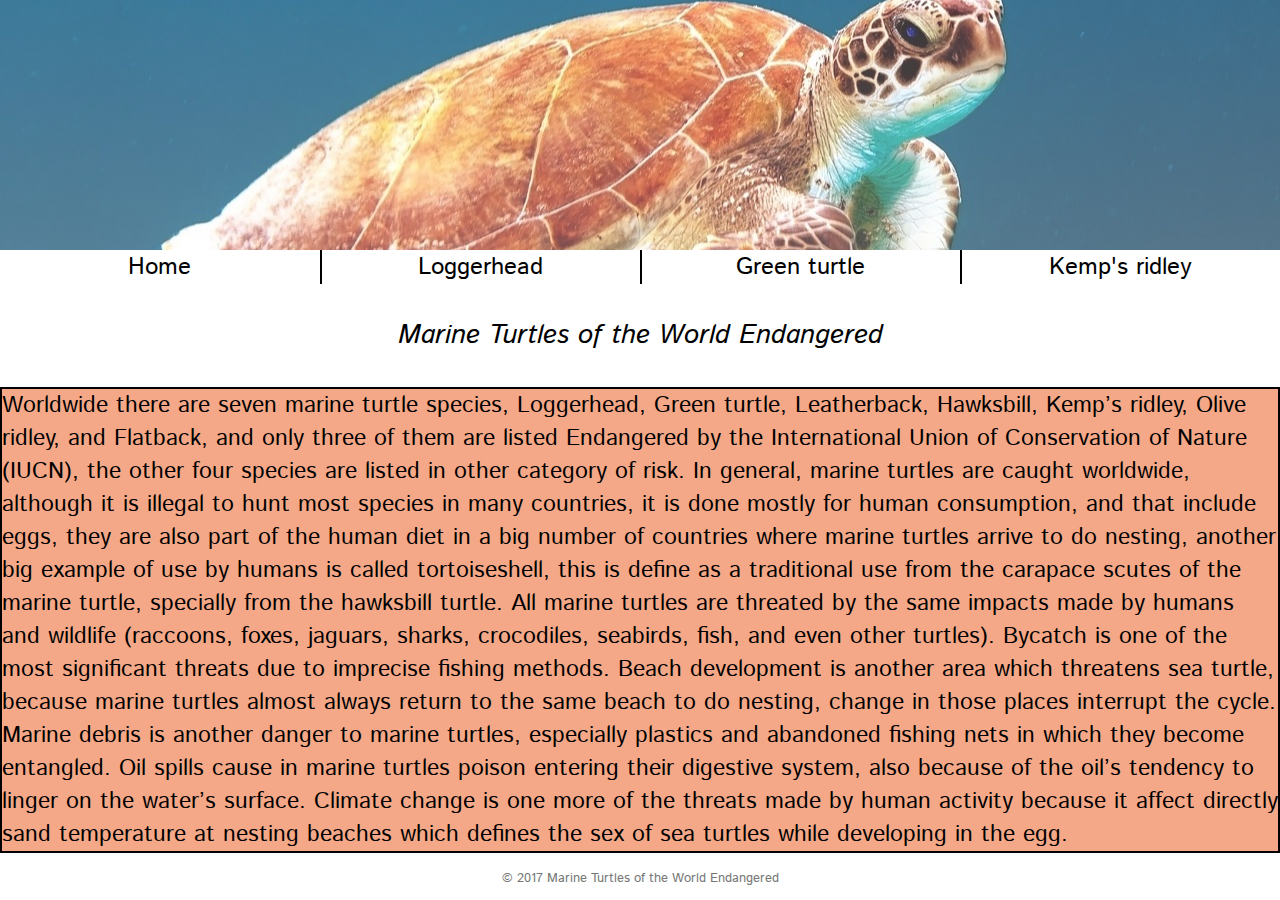
<file: index.html>
<!doctype html>
<html lang="en">
        
  <head>
    <meta charset="utf-8">        
    <link rel="stylesheet" href="css/stylesheet.css" type="text/css">
            <title>Marine Turtles of The World Endangered</title>
  </head>
  <body>
    <div class="banner index-banner fade-in">
    </div>
    <nav>
      <ul>
        <li><a href="index.html">Home</a></li>
        <li><a href="loggerhead.html">Loggerhead</a></li>
        <li><a href="greenturtle.html">Green turtle</a></li>
        <li><a href="kempsridley.html">Kemp's ridley</a></li>
        
      </ul>
    </nav>
         <h2 class="main-content-header" target="_blank"><strong><em>Marine Turtles of the World Endangered</em></strong></h2>
        
         <section>
         <div class="home_page">
           <p class="nab">Worldwide there are seven marine turtle species, Loggerhead, Green turtle, Leatherback, Hawksbill, Kemp’s ridley, Olive ridley, and Flatback, and only three of them are listed Endangered by the International Union of Conservation of Nature (IUCN), the other four species are listed in other category of risk.  

           In general, marine turtles are caught worldwide, although it is illegal to hunt most species in many countries, it is done mostly for human consumption, and that include eggs, they are also part of the human diet in a big number of countries where marine turtles arrive to do nesting, another big example of use by humans is called tortoiseshell, this is define as a traditional use from the carapace scutes of the marine turtle, specially from the hawksbill turtle.

           All marine turtles are threated by the same impacts made by humans and wildlife (raccoons, foxes, jaguars, sharks, crocodiles, seabirds, fish, and even other turtles).             

           Bycatch is one of the most significant threats due to imprecise fishing methods. 
           Beach development is another area which threatens sea turtle, because marine turtles almost always return to the same beach to do nesting, change in those places interrupt the cycle.

           Marine debris is another danger to marine turtles, especially plastics and abandoned fishing nets in which they become entangled.
           Oil spills cause in marine turtles poison entering their digestive system, also because of the oil’s tendency to linger on the water’s surface.

             Climate change is one more of the threats made by human activity because it affect directly sand temperature at nesting beaches which defines the sex of sea turtles while developing in the egg.</p>  

           
           
      </div>
      </section>
<!--This is the copyright section-->
    <footer>
      <p>&copy; 2017 Marine Turtles of the World Endangered</p>
    </footer>
    
  </body>
</html>
</file>
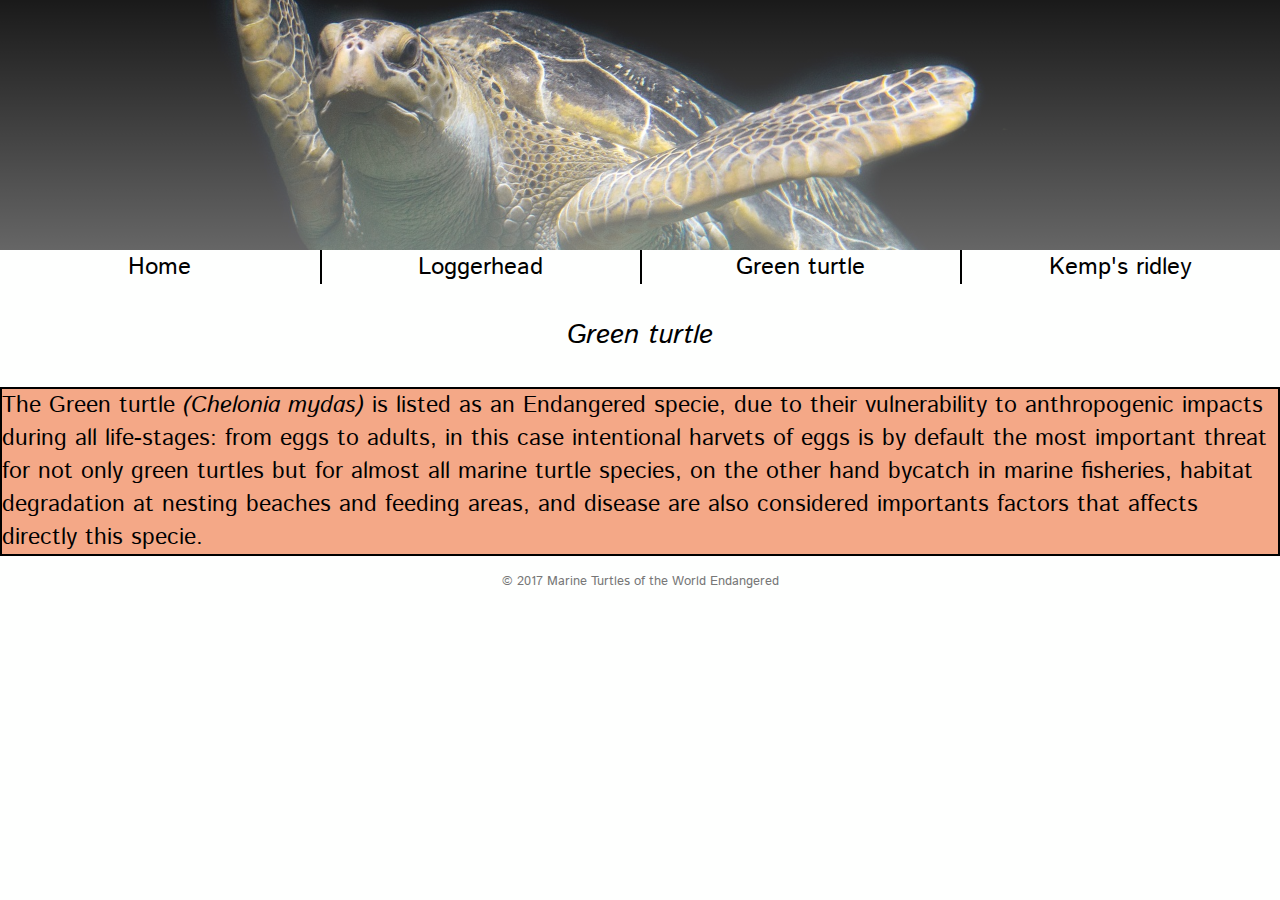
<file: greenturtle.html>
<!doctype html>
<html lang="en">
        
  <head>
    <meta charset="utf-8">        
    <link rel="stylesheet" href="css/stylesheet.css" type="text/css">
            <title>Marine Turtles of the World Endangered</title>
  </head>
  <body>
    <div class="banner greenturtle fade-in">
    </div>
    <nav>
      <ul>
        <li><a href="index.html">Home</a></li>
        <li><a href="loggerhead.html">Loggerhead</a></li>
        <li><a href="greenturtle.html">Green turtle</a></li>
        <li><a href="kempsridley.html">Kemp's ridley</a></li>
        </ul>
    </nav>
         <h2 class="main-content-header"><strong><em>Green turtle</em></strong></h2>
          <div class="green-turtle">
       
       
      </div>
          <p class="nab">The Green turtle <em>(Chelonia mydas)</em> is listed as an Endangered specie, due to their vulnerability to anthropogenic impacts during all life-stages: from eggs to adults, in this case intentional harvets of eggs is by default the most important threat for not only green turtles but for almost all marine turtle species, on the other hand bycatch in marine fisheries, habitat degradation at nesting beaches and feeding areas, and disease are also considered importants factors that affects directly this specie.</p>
          
<!--This is the copyright section-->
    <footer>
      <p>&copy; 2017 Marine Turtles of the World Endangered</p>
    </footer>
    
  </body>
</html>
</file>
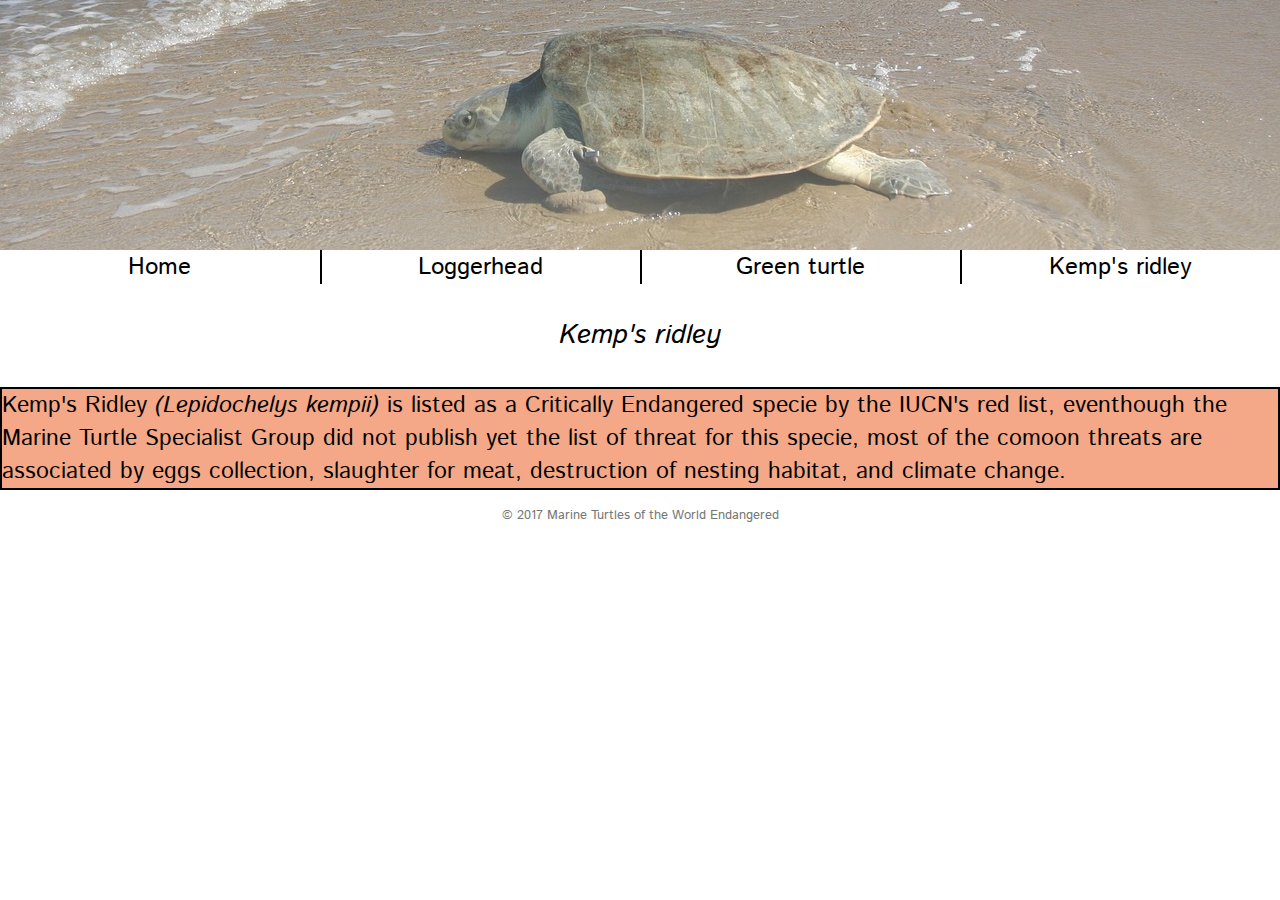
<file: kempsridley.html>
<!doctype html>
<html lang="en">
        
  <head>
    <meta charset="utf-8">        
    <link rel="stylesheet" href="css/stylesheet.css" type="text/css">
            <title>Marine Turtles of the World Endangered</title>
  </head>
  <body>
    <div class="banner kempsridley fade-in">     
    </div>
    <nav>
      <ul>
        <li><a href="index.html">Home</a></li>
        <li><a href="loggerhead.html">Loggerhead</a></li>
        <li><a href="greenturtle.html">Green turtle</a></li>
        <li><a href="kempsridley.html">Kemp's ridley</a></li>
        </ul>
    </nav>
         <h2 class="main-content-header"><strong><em>Kemp's ridley</em></strong></h2>
          <div class="kempsridley">
        
       
      </div>
    <p class="nab">Kemp's Ridley <em>(Lepidochelys kempii)</em> is listed as a Critically Endangered specie by the IUCN's red list, eventhough the Marine Turtle Specialist Group did not publish yet the list of threat for this specie, most of the comoon threats are associated by eggs collection, slaughter for meat, destruction of nesting habitat, and climate change.</p>
          
<!--This is the copyright section-->
    <footer>
      <p>&copy; 2017 Marine Turtles of the World Endangered</p>
    </footer>
    
  </body>
</html>
</file>
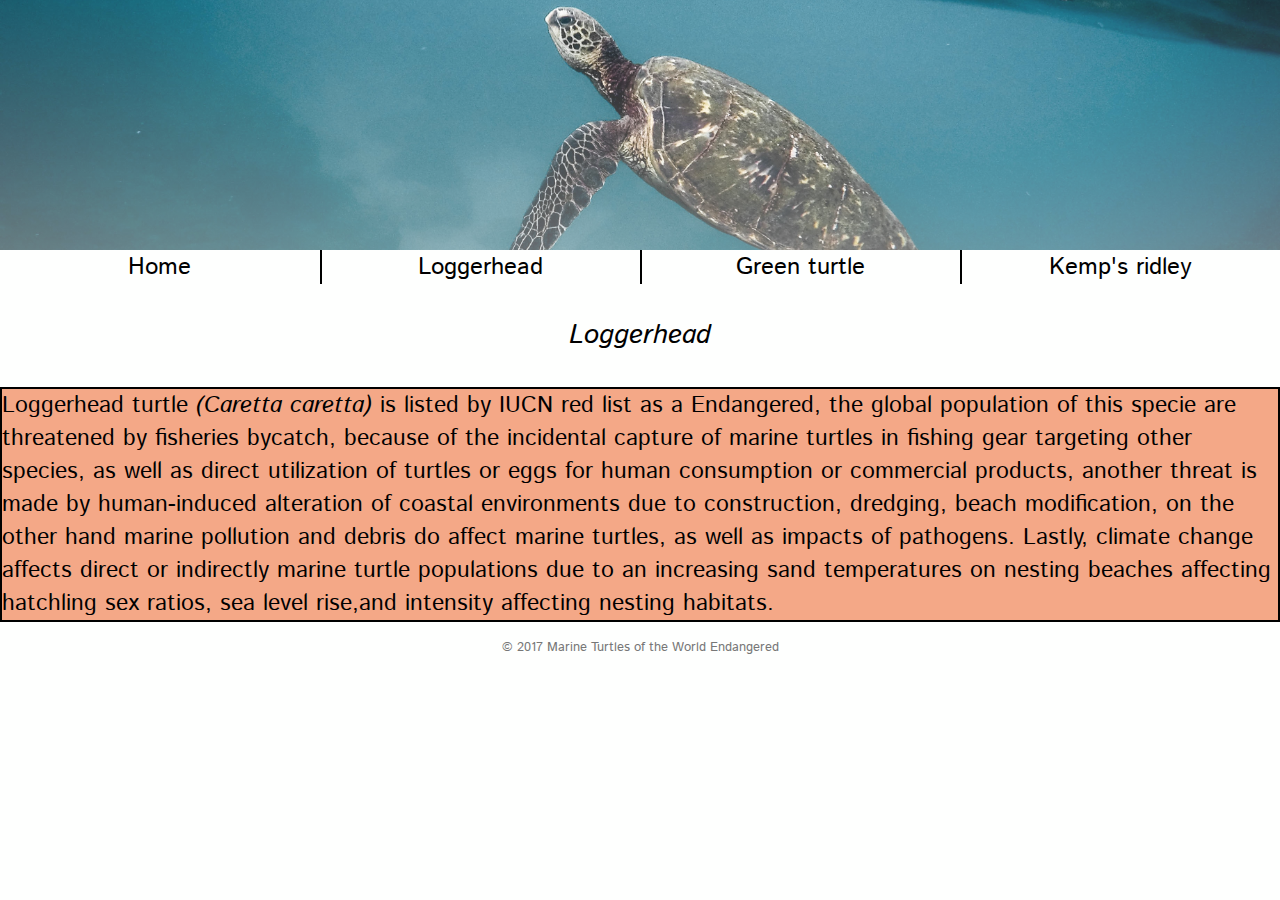
<file: loggerhead.html>
<!doctype html>
<html lang="en">
        
  <head>
    <meta charset="utf-8">        
    <link rel="stylesheet" href="css/stylesheet.css" type="text/css">
            <title>Marine Turtles of the World Endangered</title>
  </head>
  <body>
    <div class="banner loggerhead fade-in">
    </div>
    <nav>
      <ul>
        <li><a href="index.html">Home</a></li>
        <li><a href="loggerhead.html">Loggerhead</a></li>
        <li><a href="greenturtle.html">Green turtle</a></li>
        <li><a href="kempsridley.html">Kemp's ridley</a></li>
        </ul>
    </nav>
         <h2 class="main-content-header"><strong><em>Loggerhead</em></strong></h2>
          <div class="loggerhead">
       
      </div>
          <p class="nab">Loggerhead turtle <em>(Caretta caretta)</em> is listed by IUCN red list as a Endangered, the global population of this specie are threatened by fisheries bycatch, because of the incidental capture of marine turtles in fishing gear targeting other species, as well as direct utilization of turtles or eggs for human consumption or commercial products, another threat is made by human-induced alteration of coastal environments due to construction, dredging, beach modification, on the other hand marine pollution and debris do affect marine turtles, as well as impacts of pathogens. Lastly, climate change affects direct or indirectly marine turtle populations due to an increasing sand temperatures on nesting beaches affecting hatchling sex ratios, sea level rise,and intensity affecting nesting habitats.</p>
          
<!--This is the copyright section-->
    <footer>
      <p>&copy; 2017 Marine Turtles of the World Endangered</p>
    </footer>
    
  </body>
</html>
</file>
<file: css/stylesheet.css>
@import url('https://fonts.googleapis.com/css?family=Istok+Web');

*{box-sizing: border-box;
    padding:0;
    margin: 0;
}

body{
  font-family: 'Istok Web', sans-serif;
  font-size:23px;
  background-color: #FEFFFE;
  background-repeat: no-repeat;
}

.banner{
  height: 250px;
  width: 100%;
  display: flex;
  align-items: center;
  justify-content: center; 
  color: #000;
  background-size: cover;
 
}

.index-banner{
  background-image: 
  linear-gradient(
      rgba(255, 255, 255, 0.2), 
      rgba(255, 255, 255, .3)
    ),url(../images/turtle.jpg);
  background-size:cover;
  background-position: 0% 35%;
  }
  .fade-in {
   animation: 1,4s fade-in;
 }
 
 @keyframes fade-in {
   0% {
     opacity: 0;
   }
   100% {
     opacity: 1;
   }
 }
.about-banner{
  background-image: 
     linear-gradient(
      rgba(255, 255, 255, 0.2), 
      rgba(255, 255, 255, 9)
    ),url(../images/turtle.jpg);
}

nav ul{
  display:flex;
  list-style: none;
  text-decoration: none;
  font-size: 1.5rem;
}

nav li{
  width: 33.33%;
  text-align: center;
  border-left: 2px solid #000;
}

nav li:first-child{
  border-left:none;
}

nav a{
  text-decoration: none;
  color: #000;
  padding: 5px;
  transition: .25s;
}

nav a:hover{
  color:#b71e03;
 
 }


.main-content-header{
  text-align: center;
  font-size: 1.7rem;
  margin: 2rem 0;
  
 } 
 
 .loggerhead{
  background-image: 
  linear-gradient(
      rgba(255, 255, 255, 0.1), 
      rgba(255, 255, 255, .4)
    ),url(../images/loggerhead.jpg);
  background-size:100% 140%; 
  background-size:cover;
  background-position: 0% 45%;
  background-repeat: no-repeat;
 }
 
 .fade-in {
   animation: 1,4s fade-in;
 }
 
 @keyframes fade-in {
   0% {
     opacity: 0;
   }
   100% {
     opacity: 1;
   }
 }
 
 .loggerhead{
   text-align: center;
 }
 

.loggerhead-img {
  
  
}
 .nab{
   border-style: solid;
   border-width: 2px;
   border-color:#000;
   background:rgba(239,131,84,.7); 
     
 }
 .greenturtle{
  background-image: 
  linear-gradient(
      rgba(255, 255, 255, 0.1), 
      rgba(255, 255, 255, .4)
    ),url(../images/greenturtle.jpg);
  background-size:100% 140%;
  background-size:cover;
  background-position: 00% 50%;
  background-repeat: no-repeat;
 }
 .fade-in {
   animation: 1,4s fade-in;
 }
 
 @keyframes fade-in {
   0% {
     opacity: 0;
   }
   100% {
     opacity: 1;
   }
 }
  

 .kempsridley{     
   background-image: 
  linear-gradient(
      rgba(255, 255, 255, 0.1), 
      rgba(255, 255, 255, .4)
    ),url(../images/kempsridley.jpg);
/*  background-size: 80% 80%;*/
  background-size: cover;
  background-position: 00% 70%;
  background-repeat:no-repeat;
  }
  .fade-in {
   animation: 1,4s fade-in;
 }
 
 @keyframes fade-in {
   0% {
     opacity: 0;
   }
   100% {
     opacity: 1;
   }
 }
.kempsridley{
  text-align: justify;
  font-size: 20px;

}
 
footer{
  margin-top: 1rem;
}

footer p{
  font-size: .8rem;
  text-align: center;
  color: #777;
}
</file>
